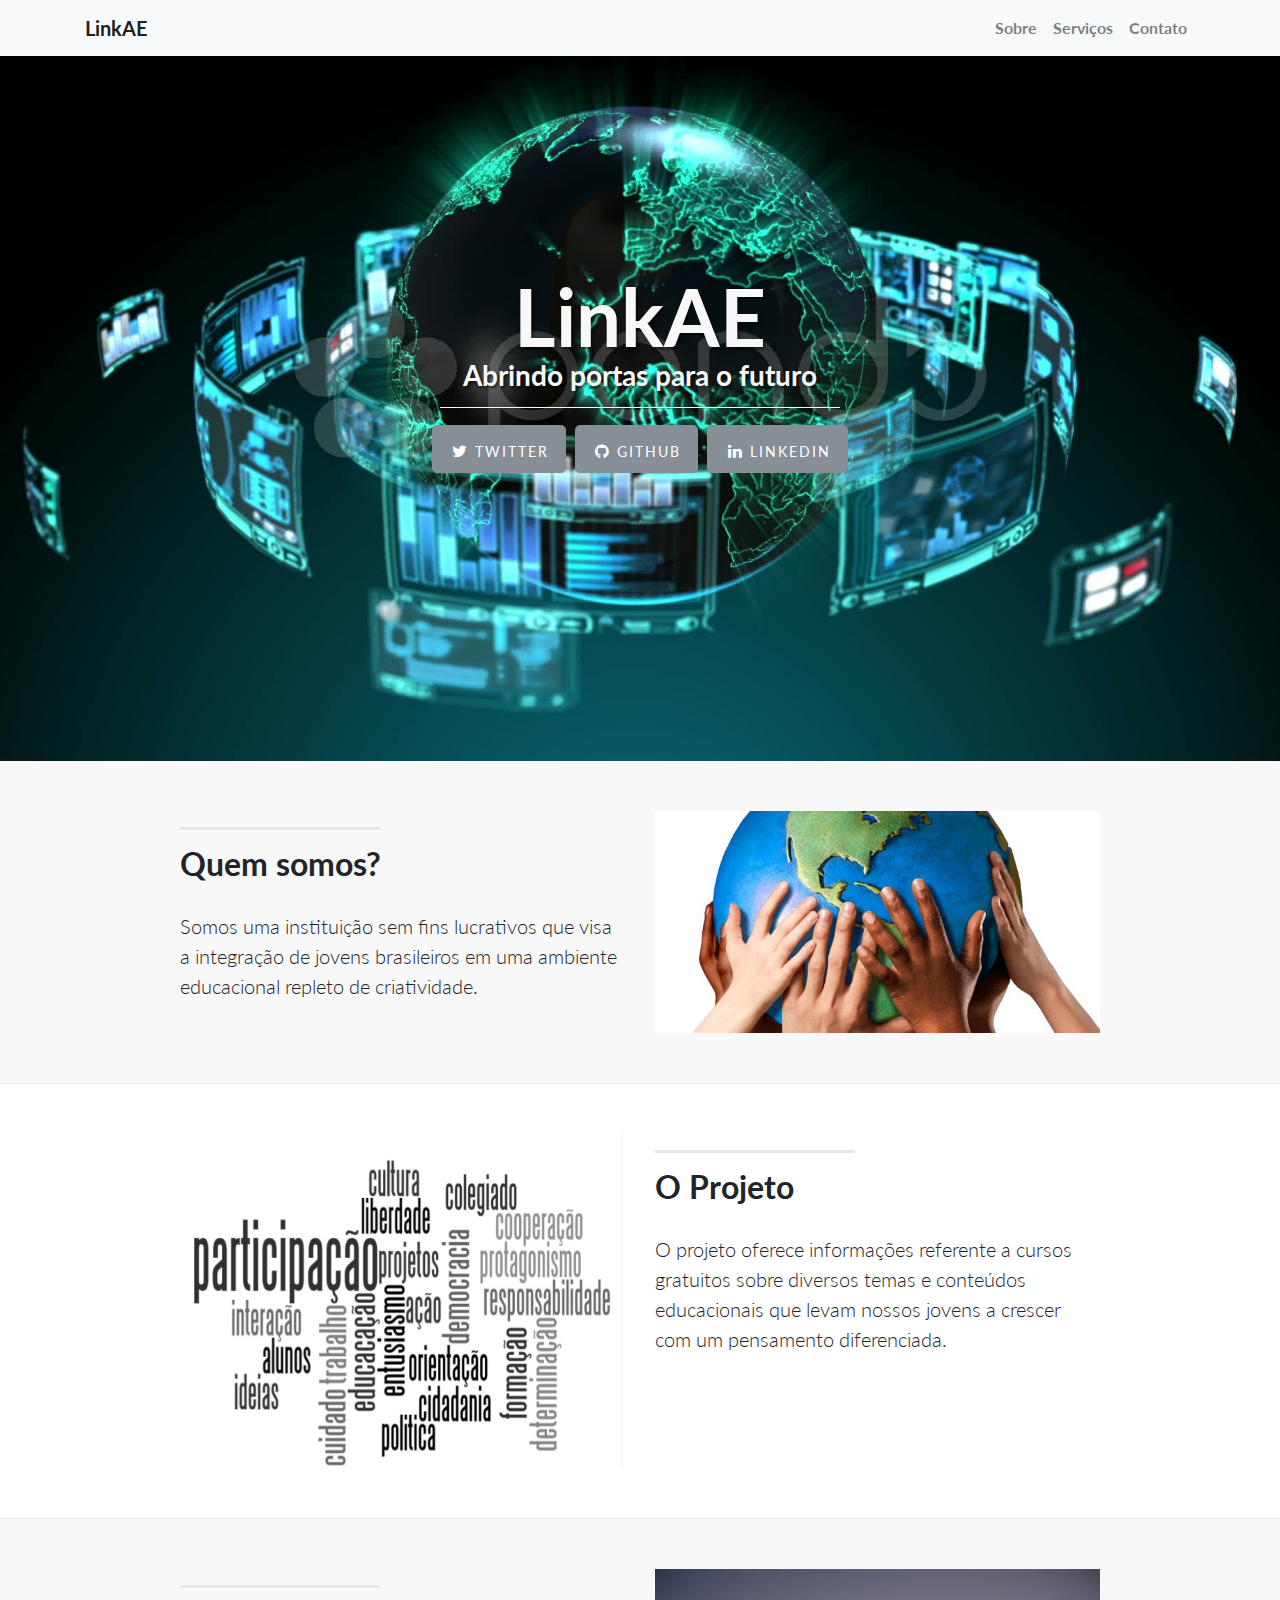
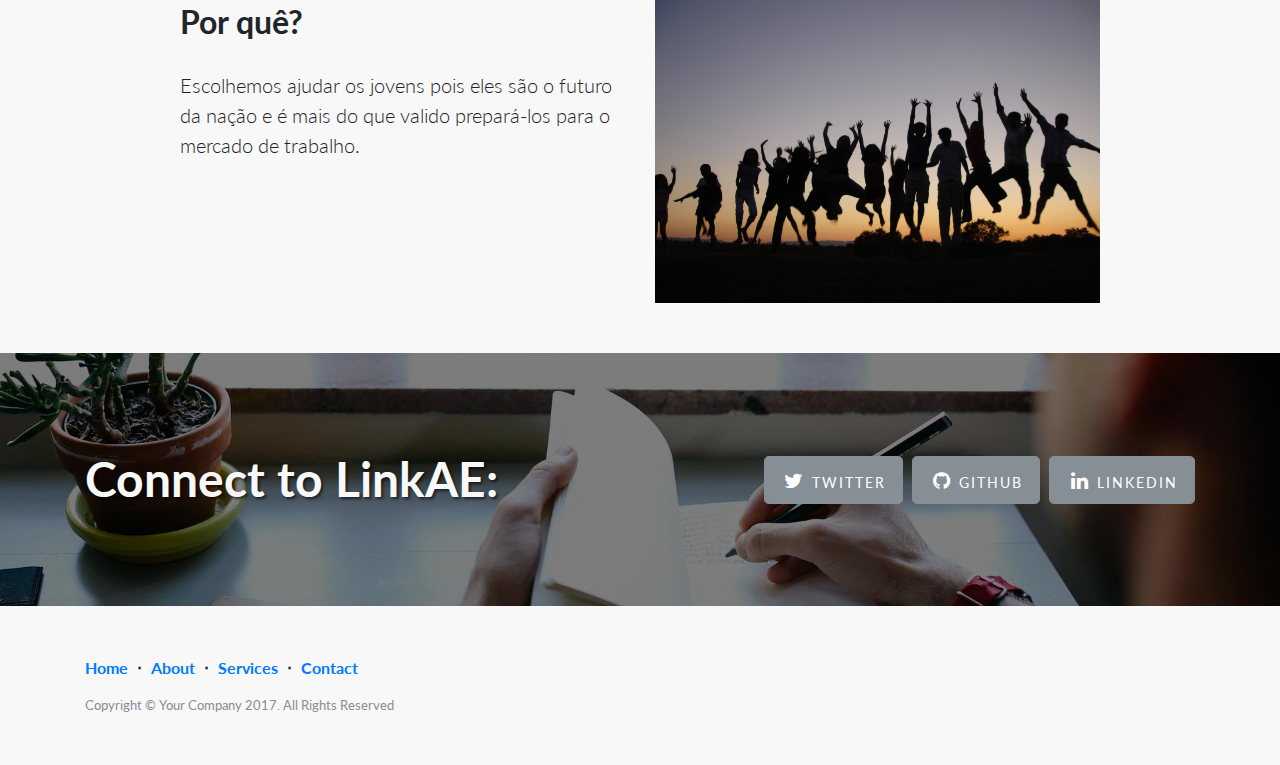
<file: index.html>
<!DOCTYPE html>
<html lang="pt-br">

<head>

    <meta charset="utf-8">
    <meta name="viewport" content="width=device-width, initial-scale=1, shrink-to-fit=no">

    <title>LinkAE!</title>

    <!-- Bootstrap core CSS -->
    <link href="vendor/bootstrap/css/bootstrap.min.css" rel="stylesheet">

    <!-- Importa as fontes para este projeto-->
    <link href="vendor/font-awesome/css/font-awesome.min.css" rel="stylesheet" type="text/css">
    <link href="https://fonts.googleapis.com/css?family=Lato:300,400,700,300italic,400italic,700italic" rel="stylesheet" type="text/css">

    <!-- Importa o CSS utilizado neste projeto -->
    <link href="css/style.css" rel="stylesheet">

</head>

<body>

    <!-- Navegação -->
    <nav class="navbar navbar-expand-lg navbar-light bg-light fixed-top">
        <div class="container">
            <a class="navbar-brand" href="#">LinkAE</a>
            <button class="navbar-toggler" type="button" data-toggle="collapse" data-target="#navbarResponsive" aria-controls="navbarResponsive" aria-expanded="false" aria-label="Toggle navigation">
          <span class="navbar-toggler-icon"></span>
        </button>
            <div class="collapse navbar-collapse" id="navbarResponsive">
                <ul class="navbar-nav ml-auto">
                    <li class="nav-item">
                        <a class="nav-link" href="#">Sobre</a>
                    </li>
                    <li class="nav-item">
                        <a class="nav-link" href="/linkAE-/round-about/img/index.html">Serviços</a>
                    </li>
                    <li class="nav-item">
                        <a class="nav-link" href="#">Contato</a>
                    </li>
                </ul>
            </div>
        </div>
    </nav>

    <!-- Header -->
    <header class="intro-header">
        <div class="container">
            <div class="intro-message">
                <h1>LinkAE</h1>
                <h3>Abrindo portas para o futuro</h3>
                <hr class="intro-divider">
                <ul class="list-inline intro-social-buttons">
                    <li class="list-inline-item">
                        <a href="#" class="btn btn-secondary btn-lg">
                            <i class="fa fa-twitter fa-fw"></i>
                            <span class="network-name">Twitter</span>
                        </a>
                    </li>
                    <li class="list-inline-item">
                        <a href="#" class="btn btn-secondary btn-lg">
                            <i class="fa fa-github fa-fw"></i>
                            <span class="network-name">Github</span>
                        </a>
                    </li>
                    <li class="list-inline-item">
                        <a href="#" class="btn btn-secondary btn-lg">
                            <i class="fa fa-linkedin fa-fw"></i>
                            <span class="network-name">Linkedin</span>
                        </a>
                    </li>
                </ul>
            </div>
        </div>
    </header>

    <!-- content-section-a -->
    <section class="content-section-a">
        <div class="container">
            <div class="row">
                <div class="col-lg-5 ml-auto">
                    <hr class="section-heading-spacer">
                    <div class="clearfix"></div>
                    <h2 class="section-heading">Quem somos?</h2>
                
                    <p class="lead">Somos uma instituição sem fins lucrativos que visa a integração de jovens brasileiros em uma ambiente educacional repleto de criatividade.
                        </p>
                </div>
                <div class="col-lg-5 mr-auto">
                    <img class="img-fluid" src="img/mundo.jpg" alt="">
                </div>
            </div>
        </div>
    </section>
    <!-- /content-section-a -->

    <!-- content-section-b -->
    <section class="content-section-b">
        <div class="container">
            <div class="row">
                <div class="col-lg-5 mr-auto order-lg-2">
                    <hr class="section-heading-spacer">
                    <div class="clearfix"></div>
                    <h2 class="section-heading">O Projeto</h2>
                    <p class="lead">O projeto oferece informações referente a cursos gratuitos sobre diversos temas e conteúdos educacionais que levam nossos jovens a crescer com um pensamento diferenciada.</p>
                </div>
                <div class="col-lg-5 ml-auto order-lg-1">
                    <img class="img-fluid" src="img/ideias.jpg" alt="">
                </div>
            </div>
        </div>
    </section>
    <!-- /content-section-b -->

    <!-- content-section-c -->
    <section class="content-section-a">
        <div class="container">
            <div class="row">
                <div class="col-lg-5 ml-auto">
                    <hr class="section-heading-spacer">
                    <div class="clearfix"></div>
                    <h2 class="section-heading">Por quê?</h2>
                    <p class="lead">Escolhemos ajudar os jovens pois eles são o futuro da nação e é mais do que valido prepará-los para o mercado de trabalho.</p>
                </div>
                <div class="col-lg-5 mr-auto ">
                    <img class="img-fluid" src="img/jovens.jpg" alt="">
                </div>
            </div>
        </div>
    </section>
    <!-- /content-section-c -->

    <!-- banner -->
    <aside class="banner">
        <div class="container">
            <div class="row">
                <div class="col-lg-6 my-auto">
                    <h2>Connect to LinkAE:</h2>
                </div>
                <div class="col-lg-6 my-auto">
                    <ul class="list-inline banner-social-buttons">
                        <li class="list-inline-item">
                            <a href="#" class="btn btn-secondary btn-lg">
                                <i class="fa fa-twitter fa-fw"></i>
                                <span class="network-name">Twitter</span>
                            </a>
                        </li>
                        <li class="list-inline-item">
                            <a href="#" class="btn btn-secondary btn-lg">
                                <i class="fa fa-github fa-fw"></i>
                                <span class="network-name">Github</span>
                            </a>
                        </li>
                        <li class="list-inline-item">
                            <a href="#" class="btn btn-secondary btn-lg">
                                <i class="fa fa-linkedin fa-fw"></i>
                                <span class="network-name">Linkedin</span>
                            </a>
                        </li>
                    </ul>
                </div>
            </div>
        </div>
    </aside>
    <!-- /.banner -->

    <!-- Rodapé -->
    <footer>
        <div class="container">
            <ul class="list-inline">
                <li class="list-inline-item">
                    <a href="#">Home</a>
                </li>
                <li class="footer-menu-divider list-inline-item">&sdot;</li>
                <li class="list-inline-item">
                    <a href="#about">About</a>
                </li>
                <li class="footer-menu-divider list-inline-item">&sdot;</li>
                <li class="list-inline-item">
                    <a href="#services">Services</a>
                </li>
                <li class="footer-menu-divider list-inline-item">&sdot;</li>
                <li class="list-inline-item">
                    <a href="#contact">Contact</a>
                </li>
            </ul>
            <p class="copyright text-muted small">Copyright &copy; Your Company 2017. All Rights Reserved</p>
        </div>
    </footer>
    <!-- /Rodapé -->

    <!-- Bootstrap core JavaScript -->
    <script src="vendor/jquery/jquery.min.js"></script>
    <script src="vendor/popper/popper.min.js"></script>
    <script src="vendor/bootstrap/js/bootstrap.min.js"></script>

    <!-- Importa o Javascript utilizado neste projeto -->
    <script src="js/script.js"></script>

</body>

</html>
</file>
<file: css/style.css>
/*!
 * Mastertech - Landing Page
 * Insira seu código entre os comentários localizados no fim desta pagina ou/e
 * Edite o código do layout original
 */


/* Edite o código abaixo para mudar as opções do layout original */

body,
html {
    width: 100%;
    height: 100%;
}

body,
h1,
h2,
h3,
h4,
h5,
h6 {
    font-family: "Lato", "Helvetica Neue", Helvetica, Arial, sans-serif;
    font-weight: 700;
}

.intro-header {
    padding-top: 50px;
    padding-bottom: 50px;
    text-align: center;
    color: #f8f8f8;
    background: url(../img/tecnologia.jpeg) no-repeat center center;
    background-size: cover;
}

.intro-message {
    position: relative;
    padding-top: 20%;
    padding-bottom: 20%;
}

.intro-message>h1 {
    margin: 0;
    text-shadow: 2px 2px 3px rgba(0, 0, 0, 0.6);
    font-size: 5em;
}

.intro-divider {
    width: 400px;
    border-top: 1px solid #f8f8f8;
    border-bottom: 1px solid rgba(0, 0, 0, 0.2);
}

.intro-message>h3 {
    text-shadow: 2px 2px 3px rgba(0, 0, 0, 0.6);
}

.intro-social-buttons i {
    font-size: 80%;
}

@media(max-width:767px) {
    .intro-message {
        padding-bottom: 15%;
    }
    .intro-message>h1 {
        font-size: 3em;
    }
    ul.intro-social-buttons>li {
        display: block;
        margin-bottom: 20px;
        padding: 0;
    }
    ul.intro-social-buttons>li:last-child {
        margin-bottom: 0;
    }
    .intro-divider {
        width: 100%;
    }
}

.network-name {
    text-transform: uppercase;
    font-size: 14px;
    font-weight: 400;
    letter-spacing: 2px;
}

.content-section-a {
    padding: 50px 0;
    background-color: #f8f8f8;
}

.content-section-b {
    padding: 50px 0;
    border-top: 1px solid #e7e7e7;
    border-bottom: 1px solid #e7e7e7;
}

.section-heading {
    margin-bottom: 30px;
}

.section-heading-spacer {
    float: left;
    width: 200px;
    border-top: 3px solid #e7e7e7;
}

.banner {
    padding: 100px 0;
    color: #f8f8f8;
    background: url(../img/banner-bg.jpg) no-repeat center center;
    background-size: cover;
}

.banner h2 {
    margin: 0;
    text-shadow: 2px 2px 3px rgba(0, 0, 0, 0.6);
    font-size: 3em;
}

.banner ul {
    margin-bottom: 0;
}

.banner-social-buttons {
    float: right;
    margin-top: 0;
}

@media(max-width:1199px) {
    ul.banner-social-buttons {
        float: left;
        margin-top: 15px;
    }
}

@media(max-width:767px) {
    .banner h2 {
        margin: 0;
        text-shadow: 2px 2px 3px rgba(0, 0, 0, 0.6);
        font-size: 3em;
    }
    ul.banner-social-buttons>li {
        display: block;
        margin-bottom: 20px;
        padding: 0;
    }
    ul.banner-social-buttons>li:last-child {
        margin-bottom: 0;
    }
}

footer {
    padding: 50px 0;
    background-color: #f8f8f8;
}

p.copyright {
    margin: 15px 0 0;
}


/* Inicio do meu CSS */


/* Fim do meu CSS */
</file>
